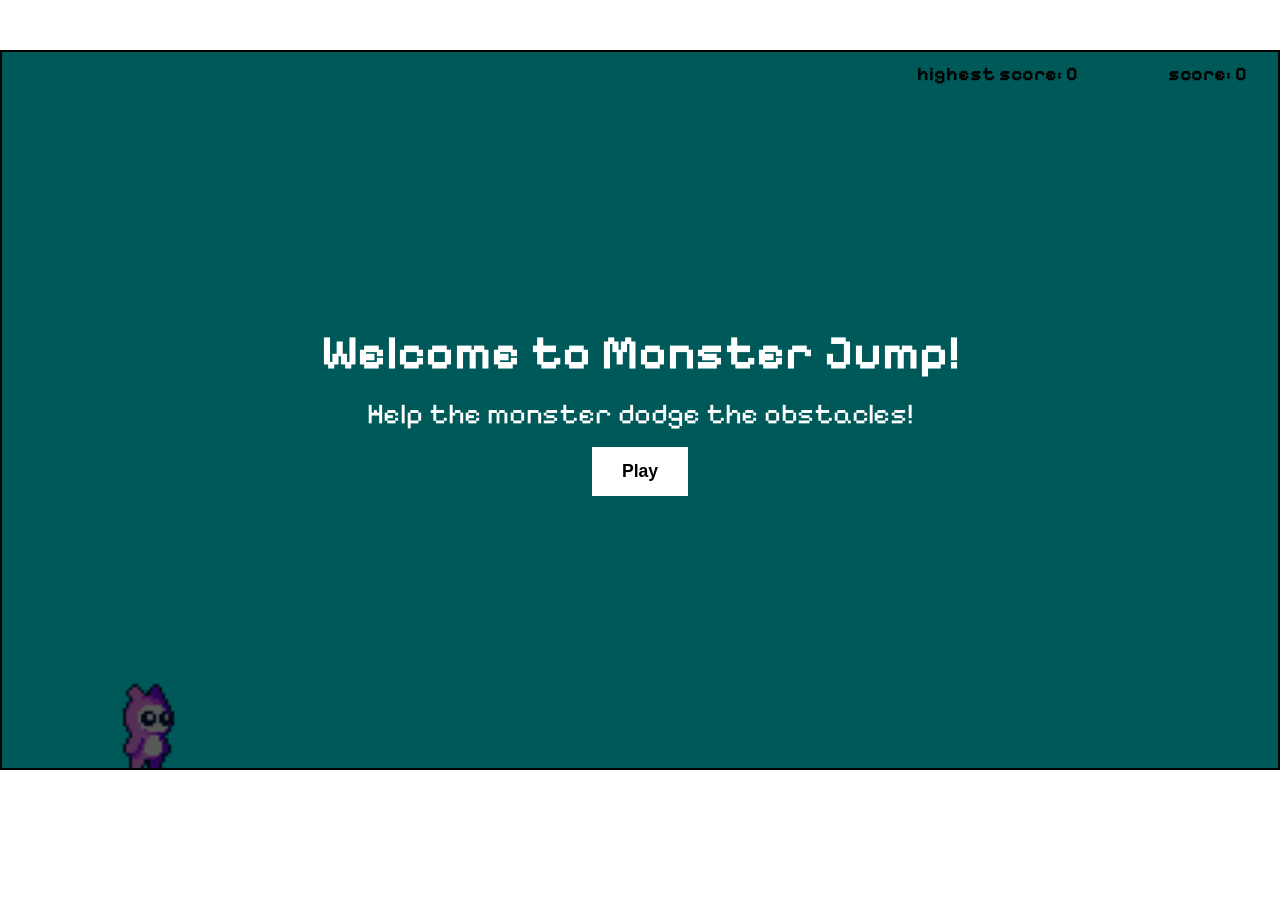
<file: index.html>
<!DOCTYPE html>
<html lang="en">

<head>
    <meta charset="UTF-8">
    <meta name="viewport" content="width=device-width, initial-scale=1.0">
    <link rel="preconnect" href="https://fonts.googleapis.com">
    <link rel="preconnect" href="https://fonts.gstatic.com" crossorigin>
    <link href="https://fonts.googleapis.com/css2?family=Pixelify+Sans:wght@400..700&display=swap" rel="stylesheet">
    <link rel="stylesheet" href="style.css">
    <title>some random html</title>
</head>

<body>
    <main id="game-world">
        <div id="start-screen">
            <h1>Welcome to Monster Jump!</h1>
            <p>Help the monster dodge the obstacles!</p>
            <button id="start-btn">Play</button>
        </div>
        <div id="game-over-screen">
            <h2>You Hit an Obstacle! Game Over!</h2>
            <p id="final-score"></p>
            <button id="play-again-btn">Play Again</button>
        </div>
        <div id="character-window" class="character-window">
            <img id="pink-monster" class="pink-monster pink-monster-idle"
                src="./images/Pink_Monster_Idle_4_32px_frames.png" alt="pink monster character">
        </div>
        <div id="score">score: 0</div>
        <div id="high-score">highest score: 0</div>
    </main>
    <script src="main.js"></script>
</body>

</html>
</file>
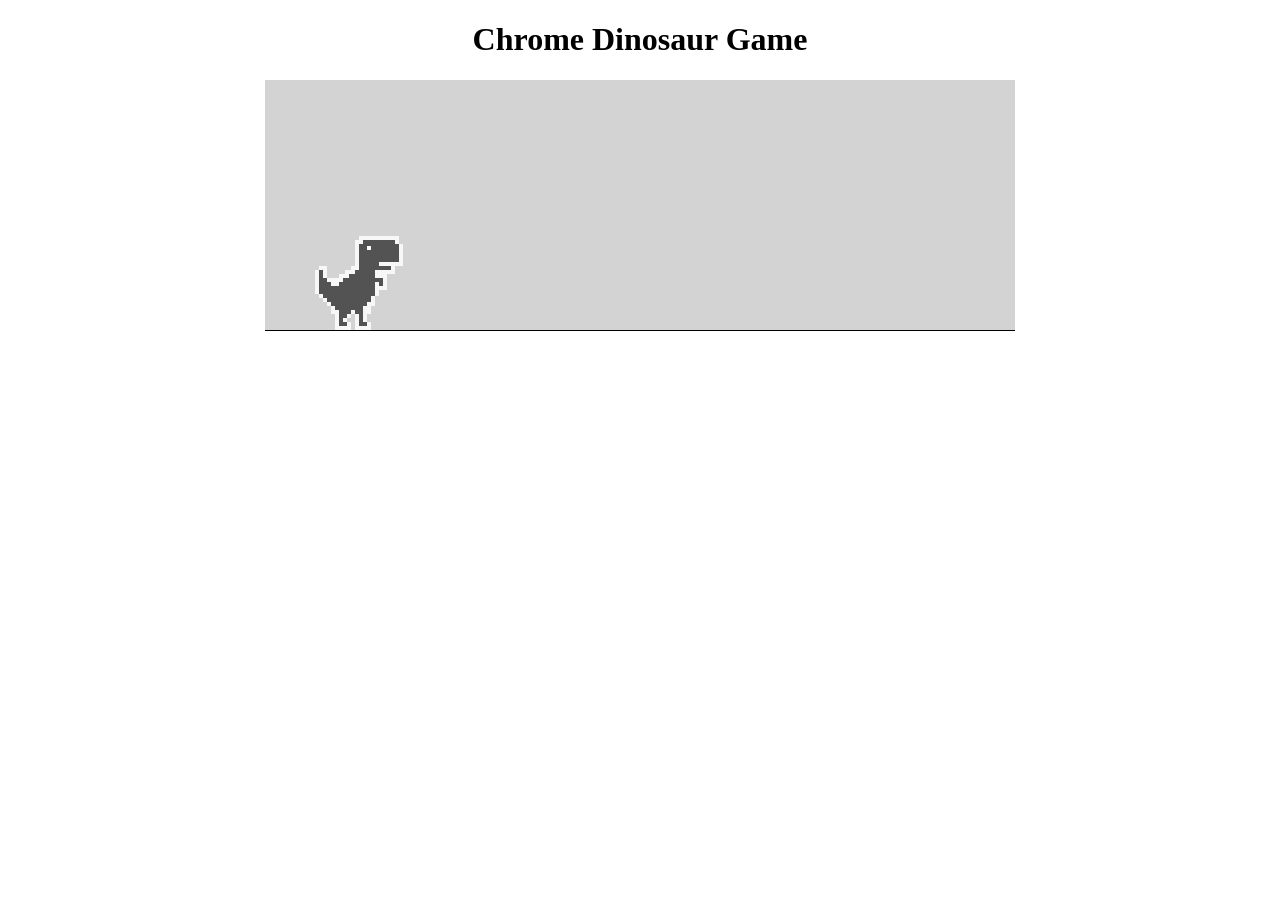
<file: newindex.html>
<!DOCTYPE html>
<html lang="en">
<head>
    <meta charset="UTF-8">
    <meta name="viewport" content="width=device-width, initial-scale=1.0">
    <title>Dino-Game</title>
    <link rel="stylesheet" href="newstyle.css">
    <script src="newmain.js"></script>

</head>
<body>
    <h1>Chrome Dinosaur Game</h1>
    <canvas id="board"></canvas>
    
</body>
</html>
</file>
<file: style.css>
:root {
  --pixel-size: 3;
}

* {
  box-sizing: border-box;
}

body {
  margin: 0;
  padding: 0;
  font-family: "Pixelify Sans", sans-serif;
}

main {
  border: 2px solid black;
  width: 1280px;
  height: 80vh;
  margin: 50px auto;
  position: relative;
  overflow: hidden;
  background-color: aqua;
}

#start-screen {
  position: absolute;
  inset: 0;
  z-index: 50;

  display: flex;
  flex-direction: column;
  justify-content: center;
  align-items: center;
  gap: 16px;

  background-color: rgba(0, 0, 0, 0.65);
  color: white;
  text-align: center;
  font-size: 20px;
}

#start-screen h1 {
  margin: 0;
  font-size: 3rem;
}

#start-screen p {
  margin: 0;
  font-size: 1.8rem;
}

#start-screen button {
  padding: 12px 28px;
  border: 2px solid white;
  background-color: white;
  color: black;
  font-size: 1.1rem;
  font-weight: bold;
  cursor: pointer;
}

#start-screen button:hover {
  background-color: black;
  color: white;
}

#game-over-screen {
  position: absolute;
  inset: 0;
  z-index: 60;

  display: none;
  flex-direction: column;
  justify-content: center;
  align-items: center;
  gap: 16px;

  background-color: rgba(0, 0, 0, 0.65);
  color: white;
  text-align: center;
}

#game-over-screen h2 {
  font-size: 3rem;
  margin: 0;
}

#game-over-screen button {
  padding: 12px 28px;
  border: 2px solid white;
  background: white;
  color: black;
  font-weight: bold;
  cursor: pointer;
}

#game-over-screen button:hover {
  background: black;
  color: white;
}

.character-window {
  width: calc(26px * var(--pixel-size));
  height: calc(32px * var(--pixel-size));
  overflow: hidden;
  /* border: 1px solid black; */
  position: absolute;
  bottom: 0;
  left: 100px;
}

.pink-monster {
  height: calc(32px * var(--pixel-size));
}

.pink-monster-jump {
  animation: monsterJump 1s steps(7) infinite;
  width: calc(256px * var(--pixel-size));
}

.pink-monster-run {
  animation: monsterRun 1s steps(5) infinite;
  width: calc(192px * var(--pixel-size));
}

.pink-monster-idle {
  animation: monsterIdle 1s steps(3) infinite;
  width: calc(128px * var(--pixel-size));
}

.pink-monster-hurt {
  animation: monsterHurt 1s steps(3) infinite;
  width: calc(128px * var(--pixel-size));
}

.jumper {
  animation-name: jump;
  animation-duration: 0.5s;
  animation-timing-function: linear;
  animation-iteration-count: 1;
}
.obstacle {
  width: 10px;
  height: 60px;
  background-color: black;
  position: absolute;
  bottom: 0;
  left: 1280px;
}

.move-obstacle {
  animation-name: moveObstacle;
  animation-duration: 2s;
  animation-timing-function: linear;
  animation-iteration-count: 1;
}

.pixel-cloud {
  position: absolute;
  height: 60px;
  width: 60px;
  top: 60px;
  left: 1280px;
}

.move-cloud {
  animation-name: moveCloud;
  animation-duration: 8s;
  animation-timing-function: linear;
  animation-iteration-count: 1;
}

#score {
  position: absolute;
  top: 10px;
  right: 10px;
  font-size: 1.2rem;
  font-weight: bold;
  width: 100px;
}

#high-score {
  position: absolute;
  top: 10px;
  right: 200px;
  font-size: 1.2rem;
  font-weight: bold;
}

@keyframes moveObstacle {
  0% {
    left: 100%;
  }
  10% {
    left: 90%;
  }
  20% {
    left: 80%;
  }
  30% {
    left: 70%;
  }
  40% {
    left: 60%;
  }
  50% {
    left: 50%;
  }
  60% {
    left: 40%;
  }
  70% {
    left: 30%;
  }
  80% {
    left: 20%;
  }
  90% {
    left: 10%;
  }
  100% {
    left: 0;
  }
}

@keyframes jump {
  0% {
    bottom: 0px;
  }
  30% {
    bottom: 200px;
  }
  70% {
    bottom: 200px;
  }
  100% {
    bottom: 0px;
  }
}

@keyframes moveCloud {
  0% {
    left: 100%;
  }
  10% {
    left: 90%;
  }
  20% {
    left: 80%;
  }
  30% {
    left: 70%;
  }
  40% {
    left: 60%;
  }
  50% {
    left: 50%;
  }
  60% {
    left: 40%;
  }
  70% {
    left: 30%;
  }
  80% {
    left: 20%;
  }
  90% {
    left: 10%;
  }
  100% {
    left: 0;
  }
}

@keyframes monsterJump {
  from {
    transform: translateX(0);
  }
  to {
    transform: translateX(calc(-224px * var(--pixel-size)));
  }
}

@keyframes monsterRun {
  from {
    transform: translateX(0);
  }
  to {
    transform: translateX(calc(-160px * var(--pixel-size)));
  }
}

@keyframes monsterIdle {
  from {
    transform: translateX(0);
  }
  to {
    transform: translateX(calc(-96px * var(--pixel-size)));
  }
}

@keyframes monsterHurt {
  from {
    transform: translateX(0);
  }
  to {
    transform: translateX(calc(-96px * var(--pixel-size)));
  }
}
</file>
<file: newstyle.css>
body  {
    text-align: center;
}

#board {
    background-color: lightgray;
    border-bottom: 1px solid black;

}
</file>
